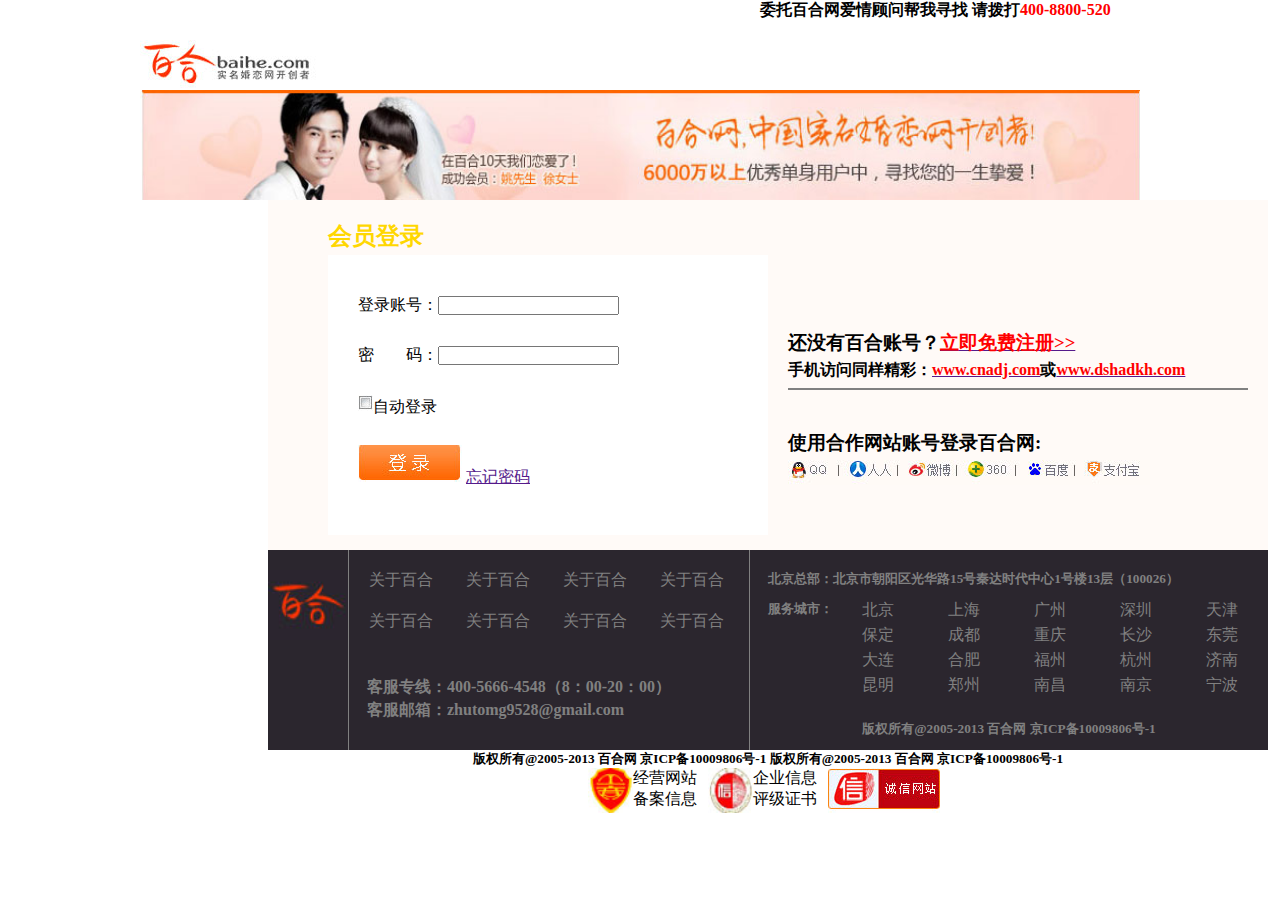
<file: HTML/BHXQ/bhxq.html>
<!DOCTYPE html>
<html lang="en">
<head>
    <meta charset="UTF-8">
    <meta name="viewport" content="width=device-width, initial-scale=1.0">
    <title>Web期末考试测试题重做</title>

    <style>
        *{margin: 0;
          padding: 0;
          list-style: none;
        }
        #head{
            width: 1000px;
            height: 90px;
            background-color: white;
            margin: 0 auto;
        }
        #head .head-top-left{
            width: 500px;
            height: 90px;
            background-color: white;
            float: left;
        }
        #head .head-top-left img{
            width: 183px;
            height: 50px;
            margin-top: 40px;
            }
        #head .head-top-right{
            width: 500px;
            height: 90px;
            background-color: white;
            float: left;
        }
        #head .head-top-right h4{
            width: 470px;
            height: 50px;
            margin-left: 120px;
        }
        #head .head-top-right span{
            color: red;
        }
        #head .head-bottom{
            width: 1000px;
            height: 110px;
            margin: auto;
            float: left;
            background-color: rgb(252, 252, 252);
        }
        #head .head-bottom img{
            width: 1000px;
            height: 110px;
        }

        
        #body{
            width: 1000px;
            height: 350px;      
            float: left;
            margin: 0 332px 0 268px;      /* 老子一点点调试出来的 */
            background-color: white;
        }
        #body .left{
            width: 500px;
            height: 350px;
            float: left;
            background-color: #FFFAF7;
        }
        #body .right{
            width: 500px;
            height: 350px;
            float: left;
            background-color: #FFFAF7;
        }
        #body .left .Hydl h2{
            width: 400px;
            height: 35px;
            color:gold;
            margin: 20px 30px 0 60px;
        }
        #body .left .Bd{
            width: 440px;
            height: 240px;
            margin-left: 60px;
            padding-top: 40px;
            background-color: white;
        }
        #body .left .Bd ul{
            width: 300px;
            height: 200px;
            padding-left: 30px;
            background-color: white;

        }
        #body .left .Bd li{
            width: 270px;
            height: 50px;
            background-color: white;
        }
        #body .left .Bd span{     
            color: white;
        }
        #body .right .top{
            width: 480px;
            height: 190px;
            padding-left: 20px;
        }
        #body .right .top .shang{
            width: 480px;
            height: 160px;
        }
        #body .right .top .shang h3{
            width: 460px;
            height: 30px;
            padding-top: 130px;
        }
        #body .right .top .shang span{
            color:red;
        }
        #body .right .top .xia{
            width: 460px;
            height: 28px;
            border-bottom:2px solid gray;
        }
        #body .right .top .xia span{
            color:red;
        }
        #body .right .bottom{
            width: 480px;
            height: 120px;
            padding: 40px 0 0 20px;
        }
        #body .right .bottom .text{
            width: 460px;
            height: 30px;
        }
        #body .right .bottom .pic{
            width: 460px;
            height: 30px;
        }

        #foot{
            width: 1000px;
            height: 300px;      
            float: left;
            margin: 0 332px 0 268px;      /* 老子一点点调试出来的 */
            background-color: black;
        }
        #foot .top{
            width: 1000px;
            height: 200px;
            float: left;
            background-color: blue;
        }
        #foot .top .left{
            width: 80px;
            height: 180px;
            border-right:1px solid gray;
            padding-top: 20px;
            background-color: #2B262E;
            float: left;
        }
        #foot .top .left img{
            width: 80px;
            height: 70px;
        }


        /* 出现能问题 */
        #foot .top .centre{               
            width: 400px;
            height: 200px;
            background-color: white;
            float: left;
        }
        /* #foot .top .centre .one{
            width: 400px;
            height: 100px;
            background-color: teal;
        } */
        #foot .top .centre .one{
            width: 400px;
            height: 100px;
            background-color: #2B262E;
        }
        #foot .top .centre .one li{
            color: gray;
            margin: 20px 13px 0 20px;
            float: left;
        }
        #foot .top .centre .two{
            width: 382px;
            height: 50px;
            padding-left: 18px;
            background-color: #2B262E;
        }
        #foot .top .centre .two h4{
            width: 380px;
            height: 30px;
            color: gray;
            padding-top: 27px;
        }

        #foot .top .centre .three{
            width: 382px;
            height: 50px;
            color: gray;
            padding-left: 18px;
            background-color: #2B262E;
        }
        #foot .top .right{
            color: gray;
            width: 518px;
            height: 200px;
            border-left:1px solid gray;
            background-color: #2B262E;
             float: left; 
        }
        #foot .top .right .SH{
            width: 500px;
            height: 30px;
            padding-left: 18px;
            margin-top: 20px;
            /* background-color: brown; */
        }
        #foot .top .right .ZH{
            width: 500px;
            height: 100px;
            padding-left: 18px;
            /* background-color: chartreuse; */
        }
        #foot .top .right .ZH-left h5{
            width: 67px;
            height: 100px;
            float: left;
            /* background-color: coral; */
        }
        #foot .top .right .ZH-right{
            width: 433px;
            height: 100px;
            float: left;
            /* background-color: crimson; */
        }
        #foot .top .right .ZH-right li{
            text-align: center;
            width: 86px;
            height: 25px;
            float: left;
            /* background-color: cyan; */
        }
        #foot .top .right .XI{
            width: 518px;
            height: 30px;
            padding-top: 20px;
            text-align: center;
            /* background-color: tomato; */
        }
        #foot .bottom{
            width: 1000px;
            height: 100px;
            float: left;
            background-color: white;
        }
        #foot .bottom .bottom1{
            text-align: center;
            width: 1000px;
            height: 18px;
            float: left;
            /* background-color: yellow; */
        }
        #foot .bottom .bottom2{
            width: 440px;
            height: 70px;
            float: left;
            /* background-color: red; */
        }
        #foot .bottom .bottom2 .bottom2-left{
            width: 120px;
            height: 70px;
            float: right;
            /* background-color: green; */
        }
        #foot .bottom .bottom2 .bottom2-left .content1{
            width: 75px;
            height: 45px;
            float: right;
            /* background-color: indigo; */
        }
        #foot .bottom .bottom2 .bottom2-left .pic2{
            width: 45px;
            height: 45px;
            float: left;
            /* background-color: hotpink; */
        }
        #foot .bottom .bottom3{
            width: 120px;
            height: 70px;
            float: left;
            /* background-color: gray; */
        }
        #foot .bottom .bottom3 .content2{
            width: 75px;
            height: 45px;
            float: left;
        }
        #foot .bottom .bottom3 .pic3{
            width: 45px;
            height: 45px;
            float: left;
            /* background-color: indianred; */
        }
        #foot .bottom .bottom4{
            width: 440px;
            height: 70px;
            float: left;
            /* background-color: gold; */
        }
        #foot .bottom .bottom4 .bottom4-right{
            width: 120px;
            height: 70px;
            float: left;
            /* background-color: green; */
        }
    </style>
</head>

<body>
    <div id="head">
        <div class="head-top-left">
            <img src="./images/4-4_03.jpg">
        </div>
        <div class="head-top-right">
            <h4>委托百合网爱情顾问帮我寻找&nbsp;请拨打<span>400-8800-520</span></h4>
        </div>
        <div class="head-bottom">
            <img src="./images/4-4_06.jpg">
        </div>
    </div>

    <div id="body">
        <div class="left">
            <div class="Hydl">      <!--   /*Hydl会员登录*/ -->
                <h2>会员登录</h2>
            </div> 
           <div class="Bd">         <!--  /*Bd表单*/ -->
                <form>
                    <ul>
                        <li > 登录账号：<input > </li>
                        <li > 密<span>密码</span>码：<input> </li>   <!--此处的span需要隐藏  可设为与背景颜色一样的字体色-->
                        <li > <img src="./images/4-4_10.jpg">自动登录</li>
                        <li > <img src="./images/4-4_13.jpg"> <a href="">忘记密码</a> </li>
                    </ul>
                </form>
            </div>    
        </div>
        <div class="right">
            <div class="top">
                <div class="shang">            <!-- shang 表示上面的粗字体-->
                    <h3>还没有百合账号？<a href=""><span>立即免费注册>></span></a> </h3>
                </div>       
                <div class="xia">              <!-- xia 表示下面的细字体 -->
                    <h4>手机访问同样精彩：<a href=""><span>www.cnadj.com</span></a>或<a href=""><span>www.dshadkh.com</span></a></h4>
                </div>         
            </div>
            <div class="bottom">
                <div class="text">      <!-- text 表示上面的字体-->
                    <h3>使用合作网站账号登录百合网:</h3>
                </div>
                <div class="pic">       <!-- text 表示下面图片-->
                    <img src="./images/4-4_16.jpg">
                </div>
            </div>
        </div>
    </div>
    
    <div id="foot">
        <div class="top">
            <div class="left">
                <img src="./images/4-4_24.jpg">
            </div>
            <div class="centre">
                <div class="one">
                    <ul>
                        <li>关于百合</li>     <!-- 如何加入下划线？待解决！！！ -->
                        <li>关于百合</li>
                        <li>关于百合</li>
                        <li>关于百合</li>
                        <li>关于百合</li>
                        <li>关于百合</li>
                        <li>关于百合</li>
                        <li>关于百合</li>
                    </ul>
                </div>
                <div class="two">
                    <h4>客服专线：400-5666-4548（8：00-20：00）</h4>
                </div>
                <div class="three">
                    <h4>客服邮箱：zhutomg9528@gmail.com</h4>
                </div>
            </div>
            <div class="right">
                <div class="SH">   <!-- SH为foot-top-right的上部分 -->
                    <h5>北京总部：北京市朝阳区光华路15号秦达时代中心1号楼13层（100026）</h5>
                </div>
                <div class="ZH">   <!-- ZH为foot-top-right的中部分 -->
                    <div class="ZH-left">
                        <h5>服务城市：</h5>
                    </div>
                    <div class="ZH-right">
                        <ul>
                            <li>北京</li>
                            <li>上海</li>
                            <li>广州</li>
                            <li>深圳</li>
                            <li>天津</li>
                            <li>保定</li>
                            <li>成都</li>
                            <li>重庆</li>
                            <li>长沙</li>
                            <li>东莞</li>
                            <li>大连</li>
                            <li>合肥</li>
                            <li>福州</li>
                            <li>杭州</li>
                            <li>济南</li>
                            <li>昆明</li>
                            <li>郑州</li>
                            <li>南昌</li>
                            <li>南京</li>
                            <li>宁波</li>
                        </ul>
                    </div>
                </div>
                <div class="XI">    <!-- XI为foot-top-right的下部分 -->
                    <h5>版权所有@2005-2013 百合网 京ICP备10009806号-1 </h5>
                </div>
            </div>
        </div>
        <div class="bottom">
            <div class="bottom1">
                <h5>版权所有@2005-2013 百合网 京ICP备10009806号-1 版权所有@2005-2013 百合网 京ICP备10009806号-1 </h5>
            </div>
            <div class="bottom2">
                <div class="bottom2-left">
                    <div class="pic2">
                        <img src="./images/4-4_32.jpg" width="45px" height="45px">
                    </div>
                    <div class="content1">
                        <li>经营网站</li>
                        <li>备案信息</li>
                    </div>
                </div>
            </div>
            <div class="bottom3">
                <div class="pic3">
                    <img src="./images/4-4_34.jpg" width="45px" height="45px">
                </div>
                <div class="content2">
                    <li>企业信息</li>
                    <li>评级证书</li>
                </div>
            </div>
            <div class="bottom4">
                <div class="bottom4-right">
                    <img src="./images/4-4_29.jpg">
                </div>
            </div>
        </div>
    </div>
</body>
</html>
</file>
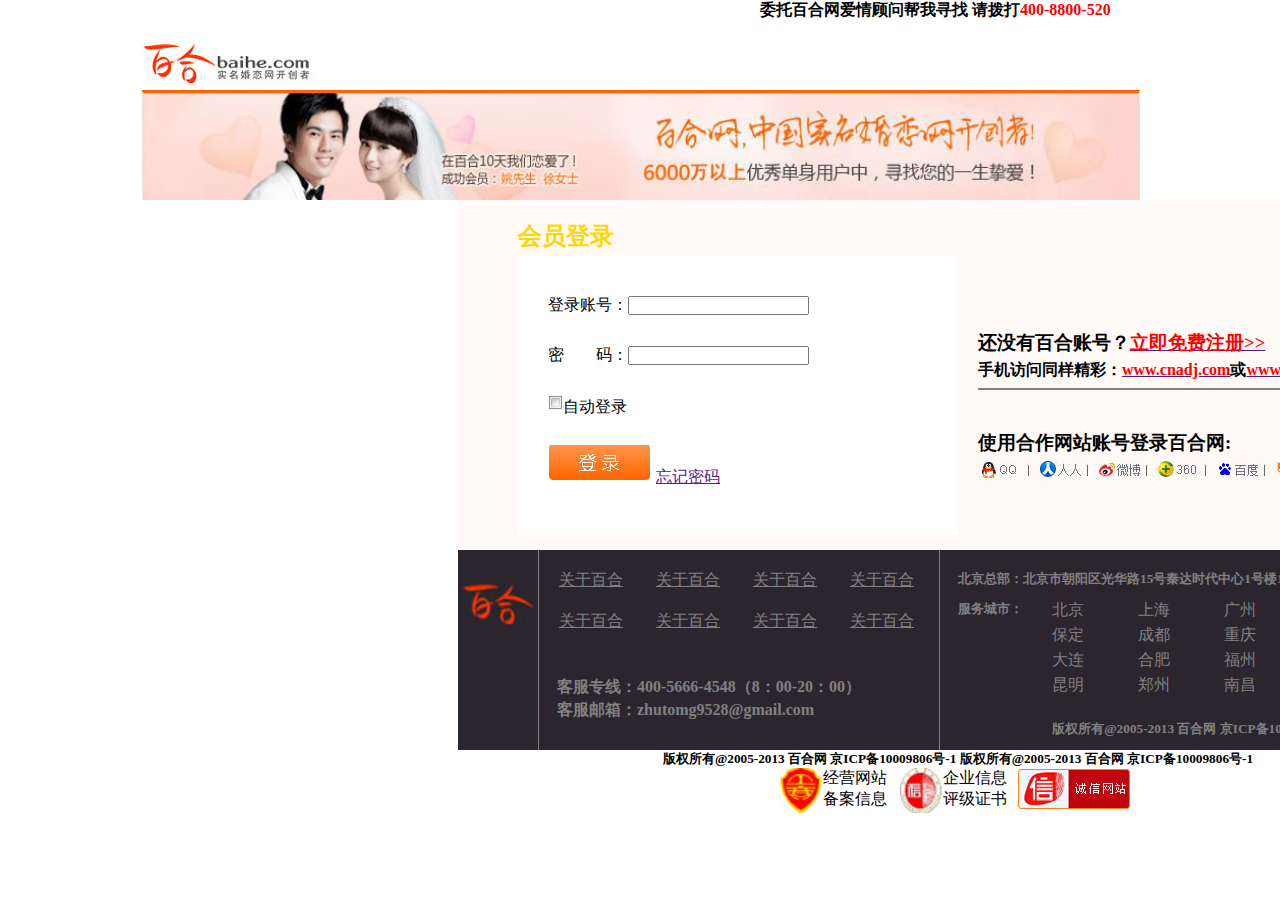
<file: HTML/BHXQ/百合相亲网.html>
<!DOCTYPE html>
<html lang="en">
<head>
    <meta charset="UTF-8">
    <meta name="viewport" content="width=device-width, initial-scale=1.0">
    <title>百合相亲网站</title>
    <link  rel="stylesheet" type="text/css" href="style.css">
</head>

<body>
    <div id="head">
        <div class="head-top-left">
            <img src="./images/4-4_03.jpg">
        </div>
        <div class="head-top-right">
            <h4>委托百合网爱情顾问帮我寻找&nbsp;请拨打<span>400-8800-520</span></h4>
        </div>
        <div class="head-bottom">
            <img src="./images/4-4_06.jpg">
        </div>
    </div>

    <div id="body">
        <div class="left">
            <div class="Hydl">      <!--   /*Hydl会员登录*/ -->
                <h2>会员登录</h2>
            </div> 
           <div class="Bd">         <!--  /*Bd表单*/ -->
                <form>
                    <ul>
                        <li > 登录账号：<input > </li>
                        <li > 密<span>密码</span>码：<input> </li>   <!--此处的span需要隐藏  可设为与背景颜色一样的字体色-->
                        <li > <img src="./images/4-4_10.jpg">自动登录</li>
                        <li > <img src="./images/4-4_13.jpg"> <a href="">忘记密码</a> </li>
                    </ul>
                </form>
            </div>    
        </div>
        <div class="right">
            <div class="top">
                <div class="shang">            <!-- shang 表示上面的粗字体-->
                    <h3>还没有百合账号？<a href=""><span>立即免费注册>></span></a> </h3>
                </div>       
                <div class="xia">              <!-- xia 表示下面的细字体 -->
                    <h4>手机访问同样精彩：<a href=""><span>www.cnadj.com</span></a>或<a href=""><span>www.dshadkh.com</span></a></h4>
                </div>         
            </div>
            <div class="bottom">
                <div class="text">      <!-- text 表示上面的字体-->
                    <h3>使用合作网站账号登录百合网:</h3>
                </div>
                <div class="pic">       <!-- text 表示下面图片-->
                    <img src="./images/4-4_16.jpg">
                </div>
            </div>
        </div>
    </div>
    
    <div id="foot">
        <div class="top">
            <div class="left">
                <img src="./images/4-4_24.jpg">
            </div>
            <div class="centre">
                <div class="one">
                    <ul>
                        <li>关于百合</li>     <!-- 如何加入下划线？待解决！！！ -->
                        <li>关于百合</li>
                        <li>关于百合</li>
                        <li>关于百合</li>
                        <li>关于百合</li>
                        <li>关于百合</li>
                        <li>关于百合</li>
                        <li>关于百合</li>
                    </ul>
                </div>
                <div class="two">
                    <h4>客服专线：400-5666-4548（8：00-20：00）</h4>
                </div>
                <div class="three">
                    <h4>客服邮箱：zhutomg9528@gmail.com</h4>
                </div>
            </div>
            <div class="right">
                <div class="SH">   <!-- SH为foot-top-right的上部分 -->
                    <h5>北京总部：北京市朝阳区光华路15号秦达时代中心1号楼13层（100026）</h5>
                </div>
                <div class="ZH">   <!-- ZH为foot-top-right的中部分 -->
                    <div class="ZH-left">
                        <h5>服务城市：</h5>
                    </div>
                    <div class="ZH-right">
                        <ul>
                            <li>北京</li>
                            <li>上海</li>
                            <li>广州</li>
                            <li>深圳</li>
                            <li>天津</li>
                            <li>保定</li>
                            <li>成都</li>
                            <li>重庆</li>
                            <li>长沙</li>
                            <li>东莞</li>
                            <li>大连</li>
                            <li>合肥</li>
                            <li>福州</li>
                            <li>杭州</li>
                            <li>济南</li>
                            <li>昆明</li>
                            <li>郑州</li>
                            <li>南昌</li>
                            <li>南京</li>
                            <li>宁波</li>
                        </ul>
                    </div>
                </div>
                <div class="XI">    <!-- XI为foot-top-right的下部分 -->
                    <h5>版权所有@2005-2013 百合网 京ICP备10009806号-1 </h5>
                </div>
            </div>
        </div>
        <div class="bottom">
            <div class="bottom1">
                <h5>版权所有@2005-2013 百合网 京ICP备10009806号-1 版权所有@2005-2013 百合网 京ICP备10009806号-1 </h5>
            </div>
            <div class="bottom2">
                <div class="bottom2-left">
                    <div class="pic2">
                        <img src="./images/4-4_32.jpg" width="45px" height="45px">
                    </div>
                    <div class="content1">
                        <li>经营网站</li>
                        <li>备案信息</li>
                    </div>
                </div>
            </div>
            <div class="bottom3">
                <div class="pic3">
                    <img src="./images/4-4_34.jpg" width="45px" height="45px">
                </div>
                <div class="content2">
                    <li>企业信息</li>
                    <li>评级证书</li>
                </div>
            </div>
            <div class="bottom4">
                <div class="bottom4-right">
                    <img src="./images/4-4_29.jpg">
                </div>
            </div>
        </div>
    </div>
</body>
</html>
</file>
<file: HTML/BHXQ/style.css>
*{margin: 0;
  padding: 0;
  list-style: none;
}
#head{
    width: 1000px;
    height: 90px;
    background-color: white;
    margin: 0 auto;
}
#head .head-top-left{
    width: 500px;
    height: 90px;
    background-color: white;
    float: left;
}
#head .head-top-left img{
    width: 183px;
    height: 50px;
    margin-top: 40px;
    }
#head .head-top-right{
    width: 500px;
    height: 90px;
    background-color: white;
    float: left;
}
#head .head-top-right h4{
    width: 470px;
    height: 50px;
    margin-left: 120px;
}
#head .head-top-right span{
    color: red;
}
#head .head-bottom{
    width: 1000px;
    height: 110px;
    margin: auto;
    float: left;
    background-color: rgb(252, 252, 252);
}
#head .head-bottom img{
    width: 1000px;
    height: 110px;
}


#body{
    width: 1000px;
    height: 350px;      
    float: left;
    padding-left: 190px;
    margin: 0 332px 0 268px;      /* 老子一点点调试出来的 */
    background-color: white;
}
#body .left{
    width: 500px;
    height: 350px;
    float: left;
    background-color: #FFFAF7;
}
#body .right{
    width: 500px;
    height: 350px;
    float: left;
    background-color: #FFFAF7;
}
#body .left .Hydl h2{
    width: 400px;
    height: 35px;
    color:gold;
    margin: 20px 30px 0 60px;
}
#body .left .Bd{
    width: 440px;
    height: 240px;
    margin-left: 60px;
    padding-top: 40px;
    background-color: white;
}
#body .left .Bd ul{
    width: 300px;
    height: 200px;
    padding-left: 30px;
    background-color: white;

}
#body .left .Bd li{
    width: 270px;
    height: 50px;
    background-color: white;
}
#body .left .Bd span{     
    color: white;
}
#body .right .top{
    width: 480px;
    height: 190px;
    padding-left: 20px;
}
#body .right .top .shang{
    width: 480px;
    height: 160px;
}
#body .right .top .shang h3{
    width: 460px;
    height: 30px;
    padding-top: 130px;
}
#body .right .top .shang span{
    color:red;
}
#body .right .top .xia{
    width: 460px;
    height: 28px;
    border-bottom:2px solid gray;
}
#body .right .top .xia span{
    color:red;
}
#body .right .bottom{
    width: 480px;
    height: 120px;
    padding: 40px 0 0 20px;
}
#body .right .bottom .text{
    width: 460px;
    height: 30px;
}
#body .right .bottom .pic{
    width: 460px;
    height: 30px;
}

#foot{
    width: 1000px;
    height: 300px;      
    float: left;
    padding-left: 190px;
    margin: 0 332px 0 268px;      /* 老子一点点调试出来的 */
    background-color: white;
}
#foot .top{
    width: 1000px;
    height: 200px;
    float: left;
    background-color: blue;
}
#foot .top .left{
    width: 80px;
    height: 180px;
    border-right:1px solid gray;
    padding-top: 20px;
    background-color: #2B262E;
    float: left;
}
#foot .top .left img{
    width: 80px;
    height: 70px;
}


/* 出现能问题 */
#foot .top .centre{               
    width: 400px;
    height: 200px;
    background-color: white;
    float: left;
}
/* #foot .top .centre .one{
    width: 400px;
    height: 100px;
    background-color: teal;
} */
#foot .top .centre .one{
    width: 400px;
    height: 100px;
    background-color: #2B262E;
}
#foot .top .centre .one li{
    color: gray;
    text-decoration: underline;
    margin: 20px 13px 0 20px;
    float: left;
}
#foot .top .centre .two{
    width: 382px;
    height: 50px;
    padding-left: 18px;
    background-color: #2B262E;
}
#foot .top .centre .two h4{
    width: 380px;
    height: 30px;
    color: gray;
    padding-top: 27px;
}

#foot .top .centre .three{
    width: 382px;
    height: 50px;
    color: gray;
    padding-left: 18px;
    background-color: #2B262E;
}
#foot .top .right{
    color: gray;
    width: 518px;
    height: 200px;
    border-left:1px solid gray;
    background-color: #2B262E;
     float: left; 
}
#foot .top .right .SH{
    width: 500px;
    height: 30px;
    padding-left: 18px;
    margin-top: 20px;
    /* background-color: brown; */
}
#foot .top .right .ZH{
    width: 500px;
    height: 100px;
    padding-left: 18px;
    /* background-color: chartreuse; */
}
#foot .top .right .ZH-left h5{
    width: 67px;
    height: 100px;
    float: left;
    /* background-color: coral; */
}
#foot .top .right .ZH-right{
    width: 433px;
    height: 100px;
    float: left;
    /* background-color: crimson; */
}
#foot .top .right .ZH-right li{
    text-align: center;
    width: 86px;
    height: 25px;
    float: left;
    /* background-color: cyan; */
}
#foot .top .right .XI{
    width: 518px;
    height: 30px;
    padding-top: 20px;
    text-align: center;
    /* background-color: tomato; */
}
#foot .bottom{
    width: 1000px;
    height: 100px;
    float: left;
    background-color: white;
}
#foot .bottom .bottom1{
    text-align: center;
    width: 1000px;
    height: 18px;
    float: left;
    /* background-color: yellow; */
}
#foot .bottom .bottom2{
    width: 440px;
    height: 70px;
    float: left;
    /* background-color: red; */
}
#foot .bottom .bottom2 .bottom2-left{
    width: 120px;
    height: 70px;
    float: right;
    /* background-color: green; */
}
#foot .bottom .bottom2 .bottom2-left .content1{
    width: 75px;
    height: 45px;
    float: right;
    /* background-color: indigo; */
}
#foot .bottom .bottom2 .bottom2-left .pic2{
    width: 45px;
    height: 45px;
    float: left;
    /* background-color: hotpink; */
}
#foot .bottom .bottom3{
    width: 120px;
    height: 70px;
    float: left;
    /* background-color: gray; */
}
#foot .bottom .bottom3 .content2{
    width: 75px;
    height: 45px;
    float: left;
}
#foot .bottom .bottom3 .pic3{
    width: 45px;
    height: 45px;
    float: left;
    /* background-color: indianred; */
}
#foot .bottom .bottom4{
    width: 440px;
    height: 70px;
    float: left;
    /* background-color: gold; */
}
#foot .bottom .bottom4 .bottom4-right{
    width: 120px;
    height: 70px;
    float: left;
    /* background-color: green; */
}
</file>
